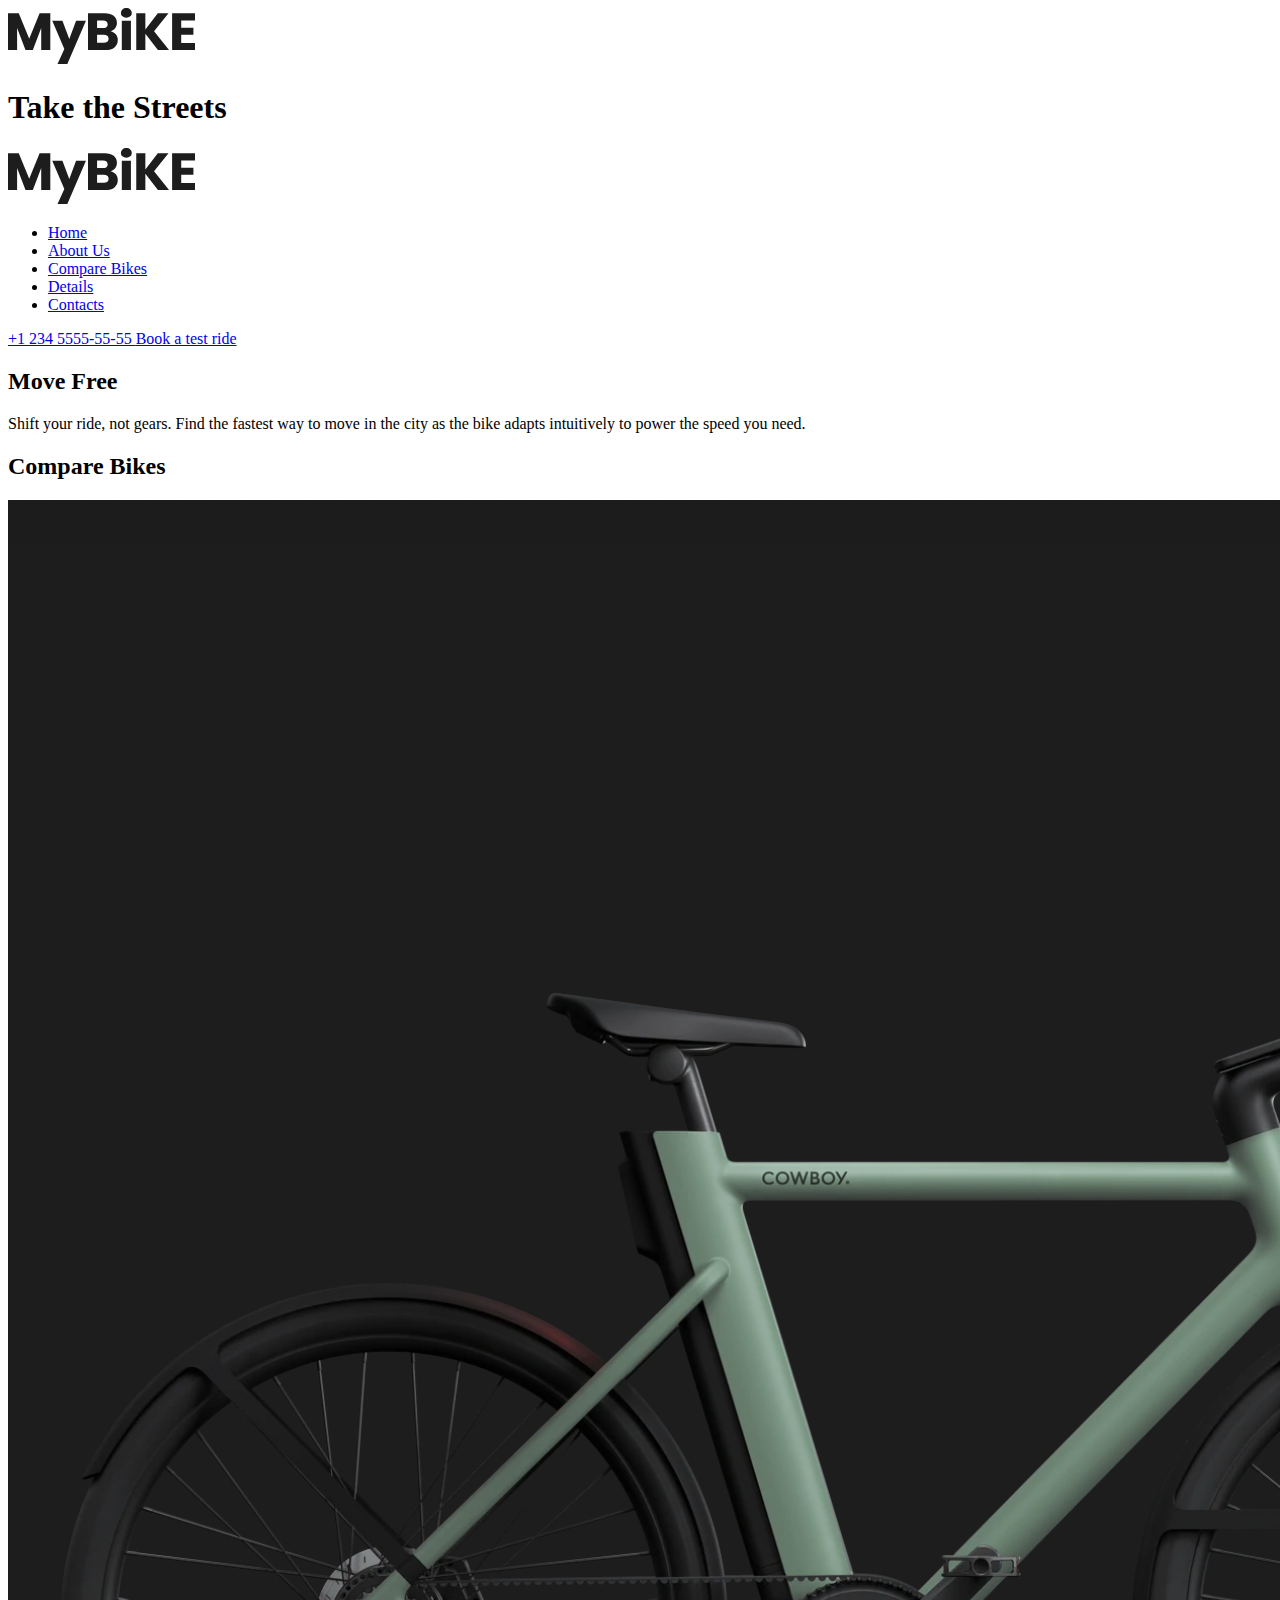
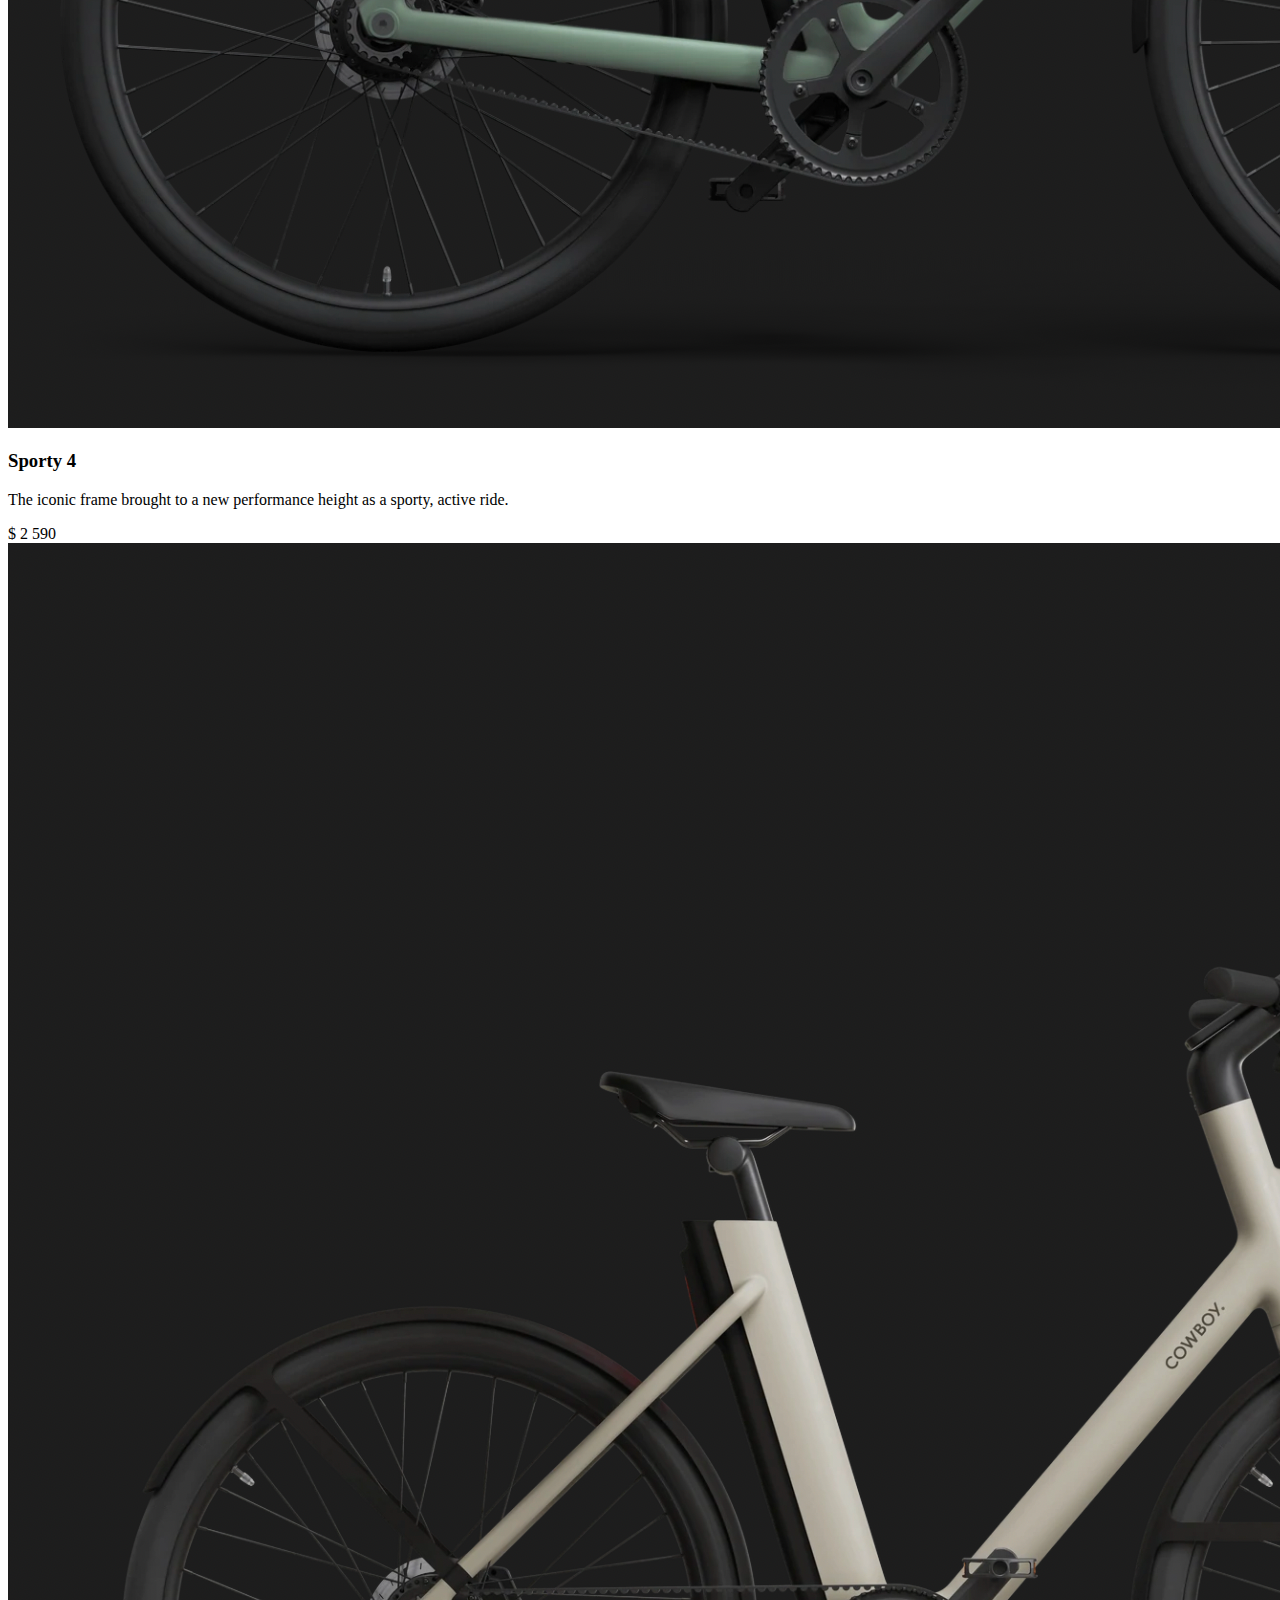
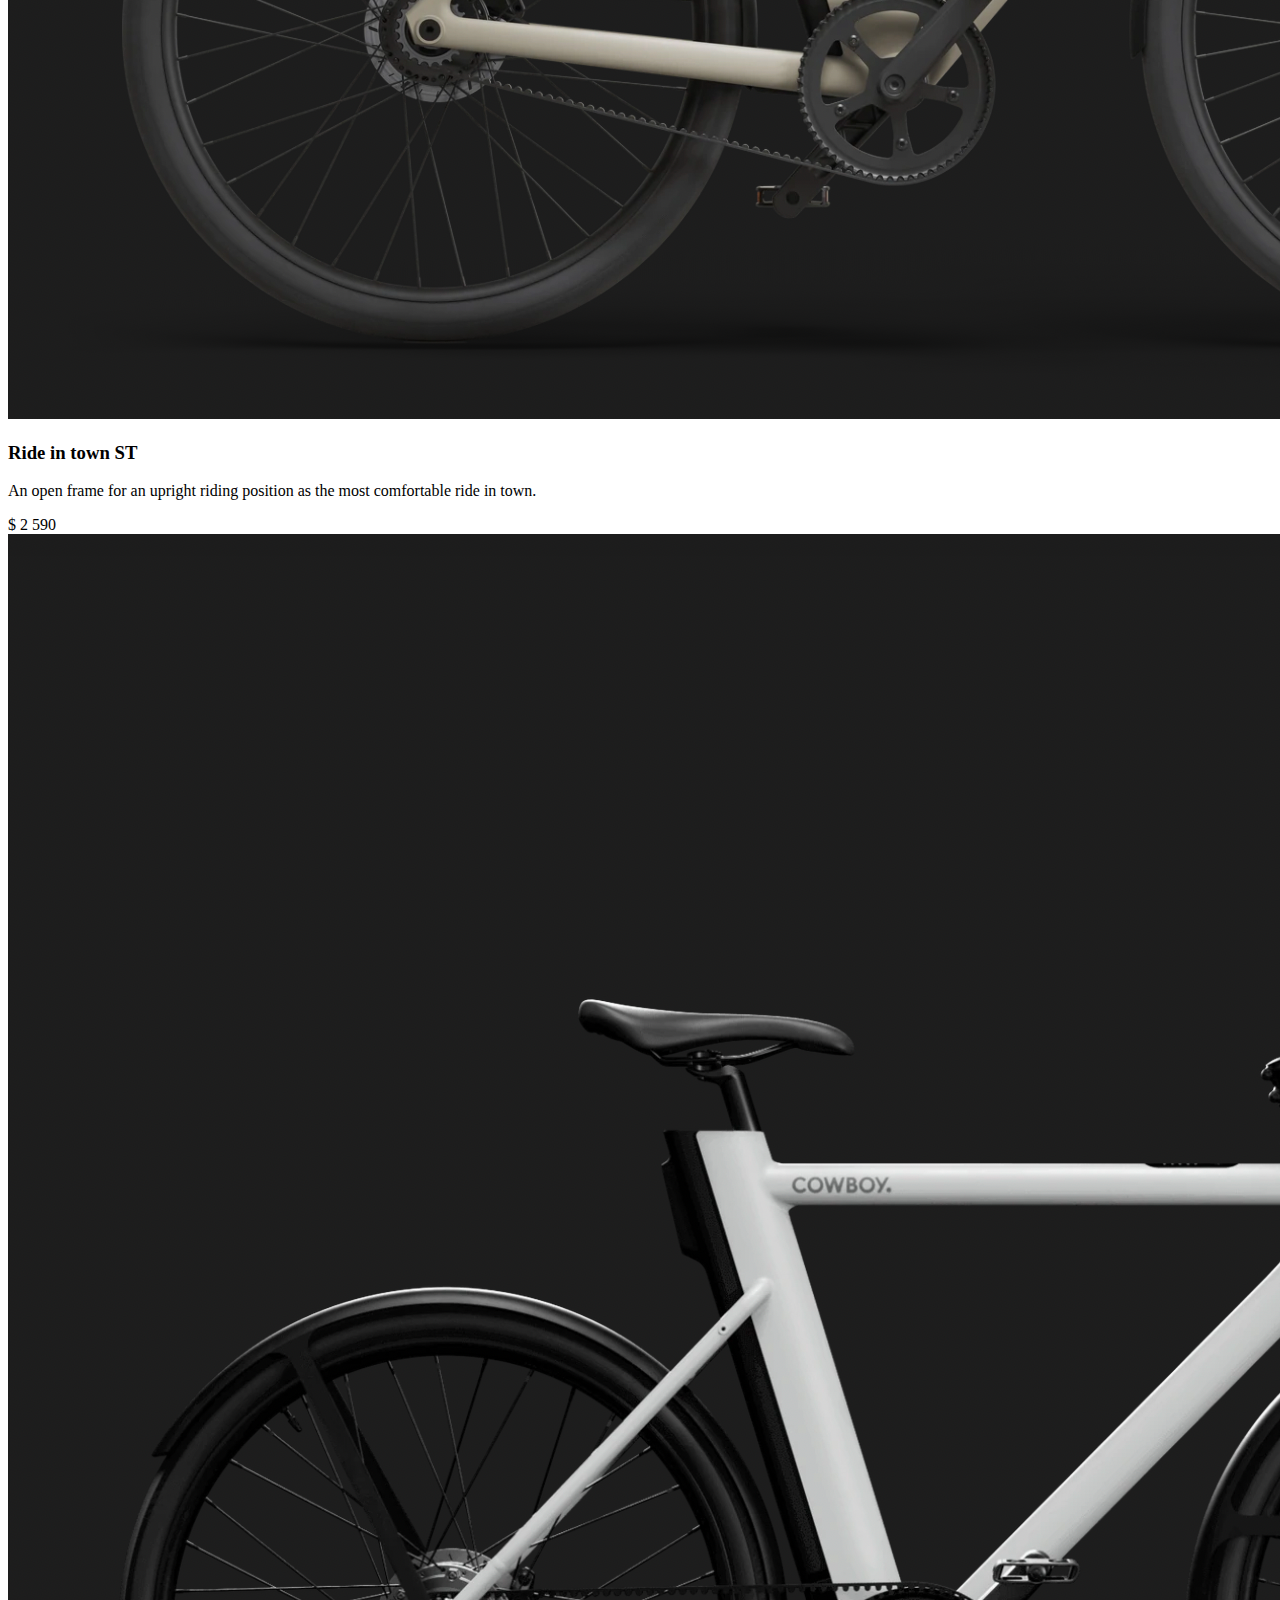
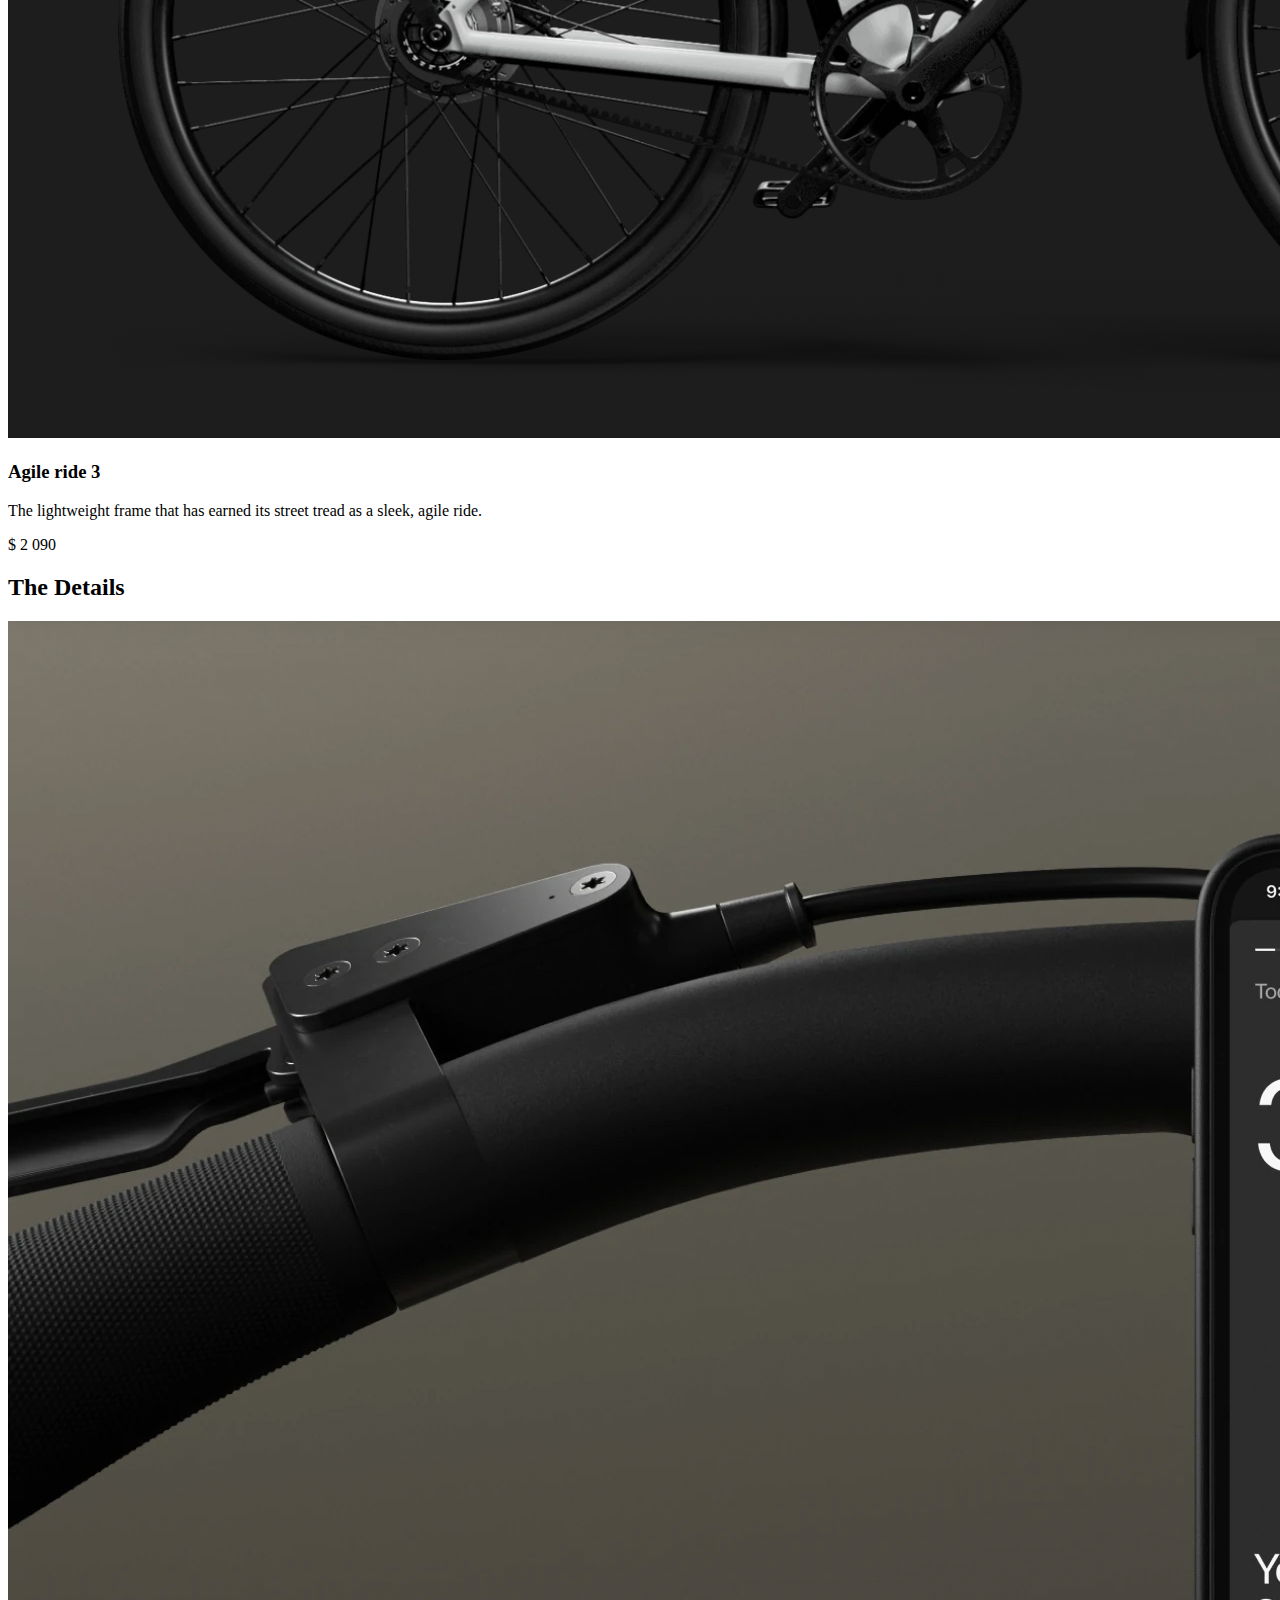
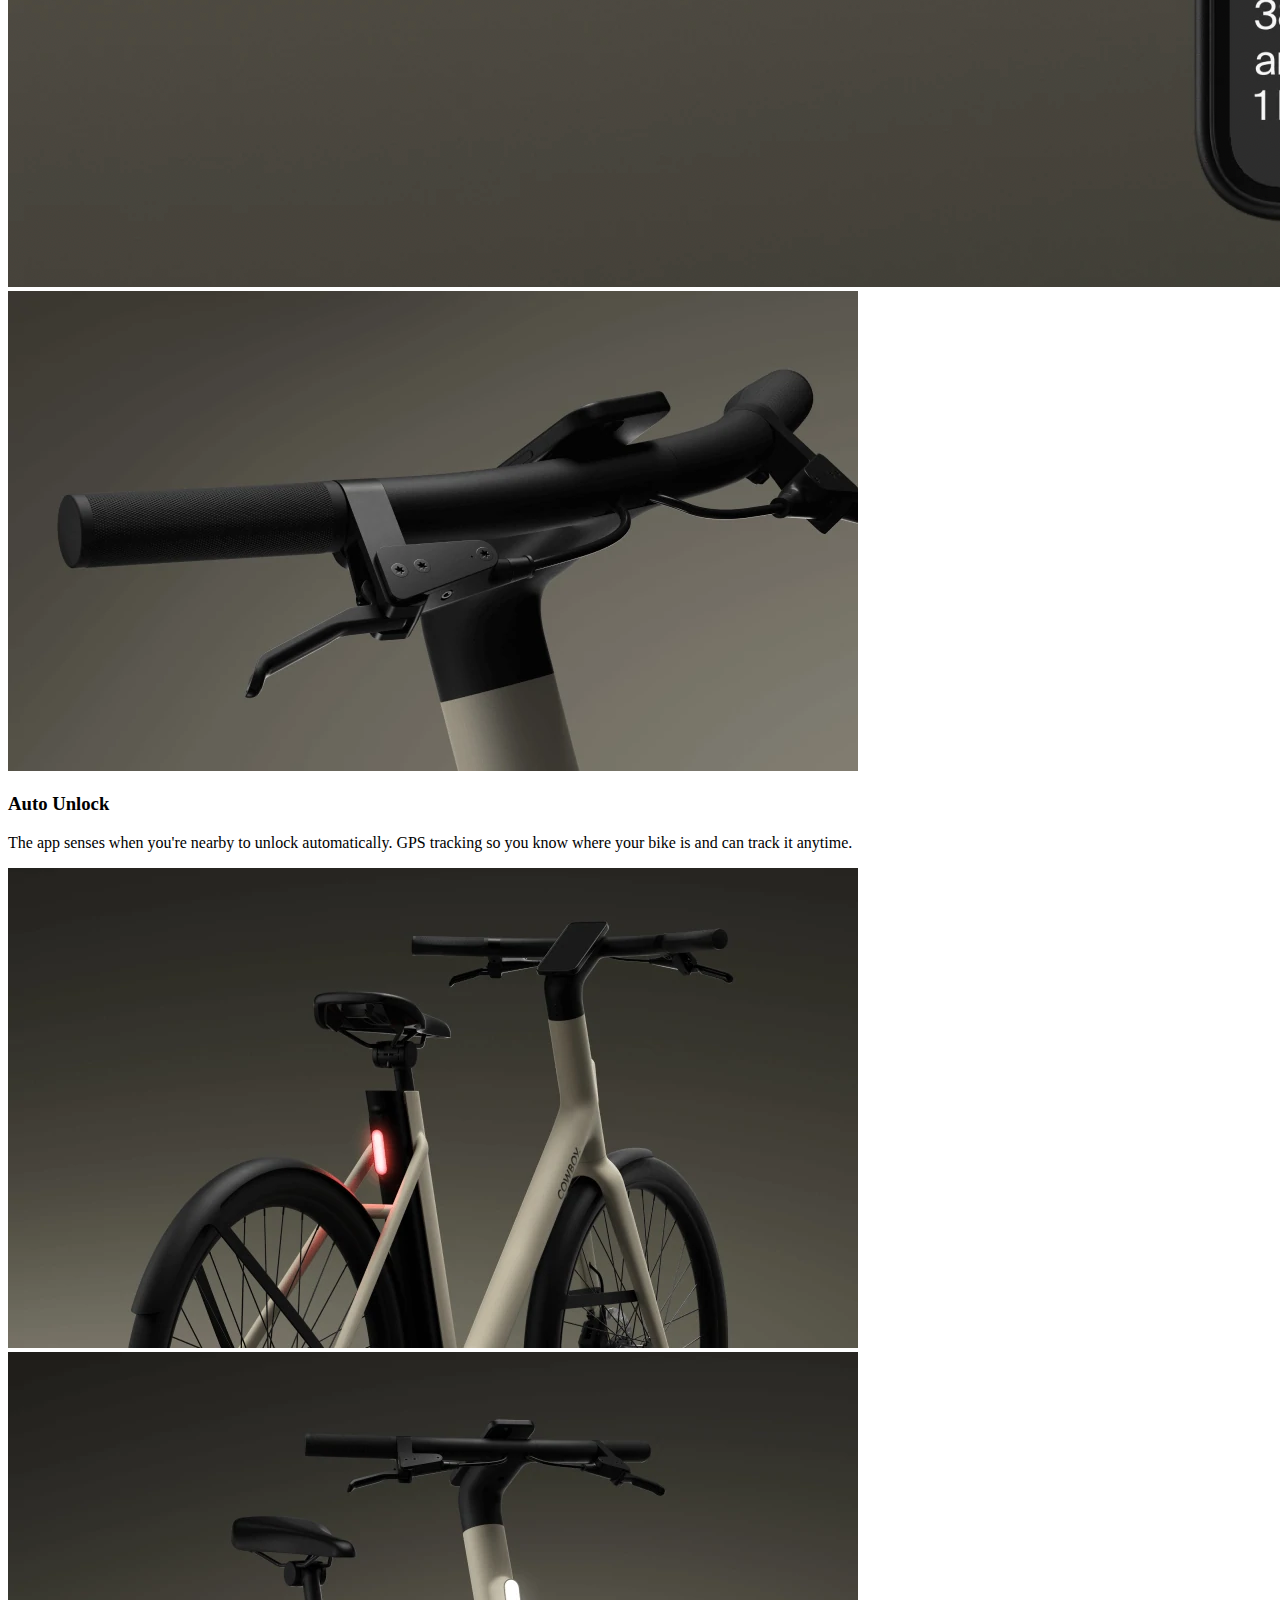
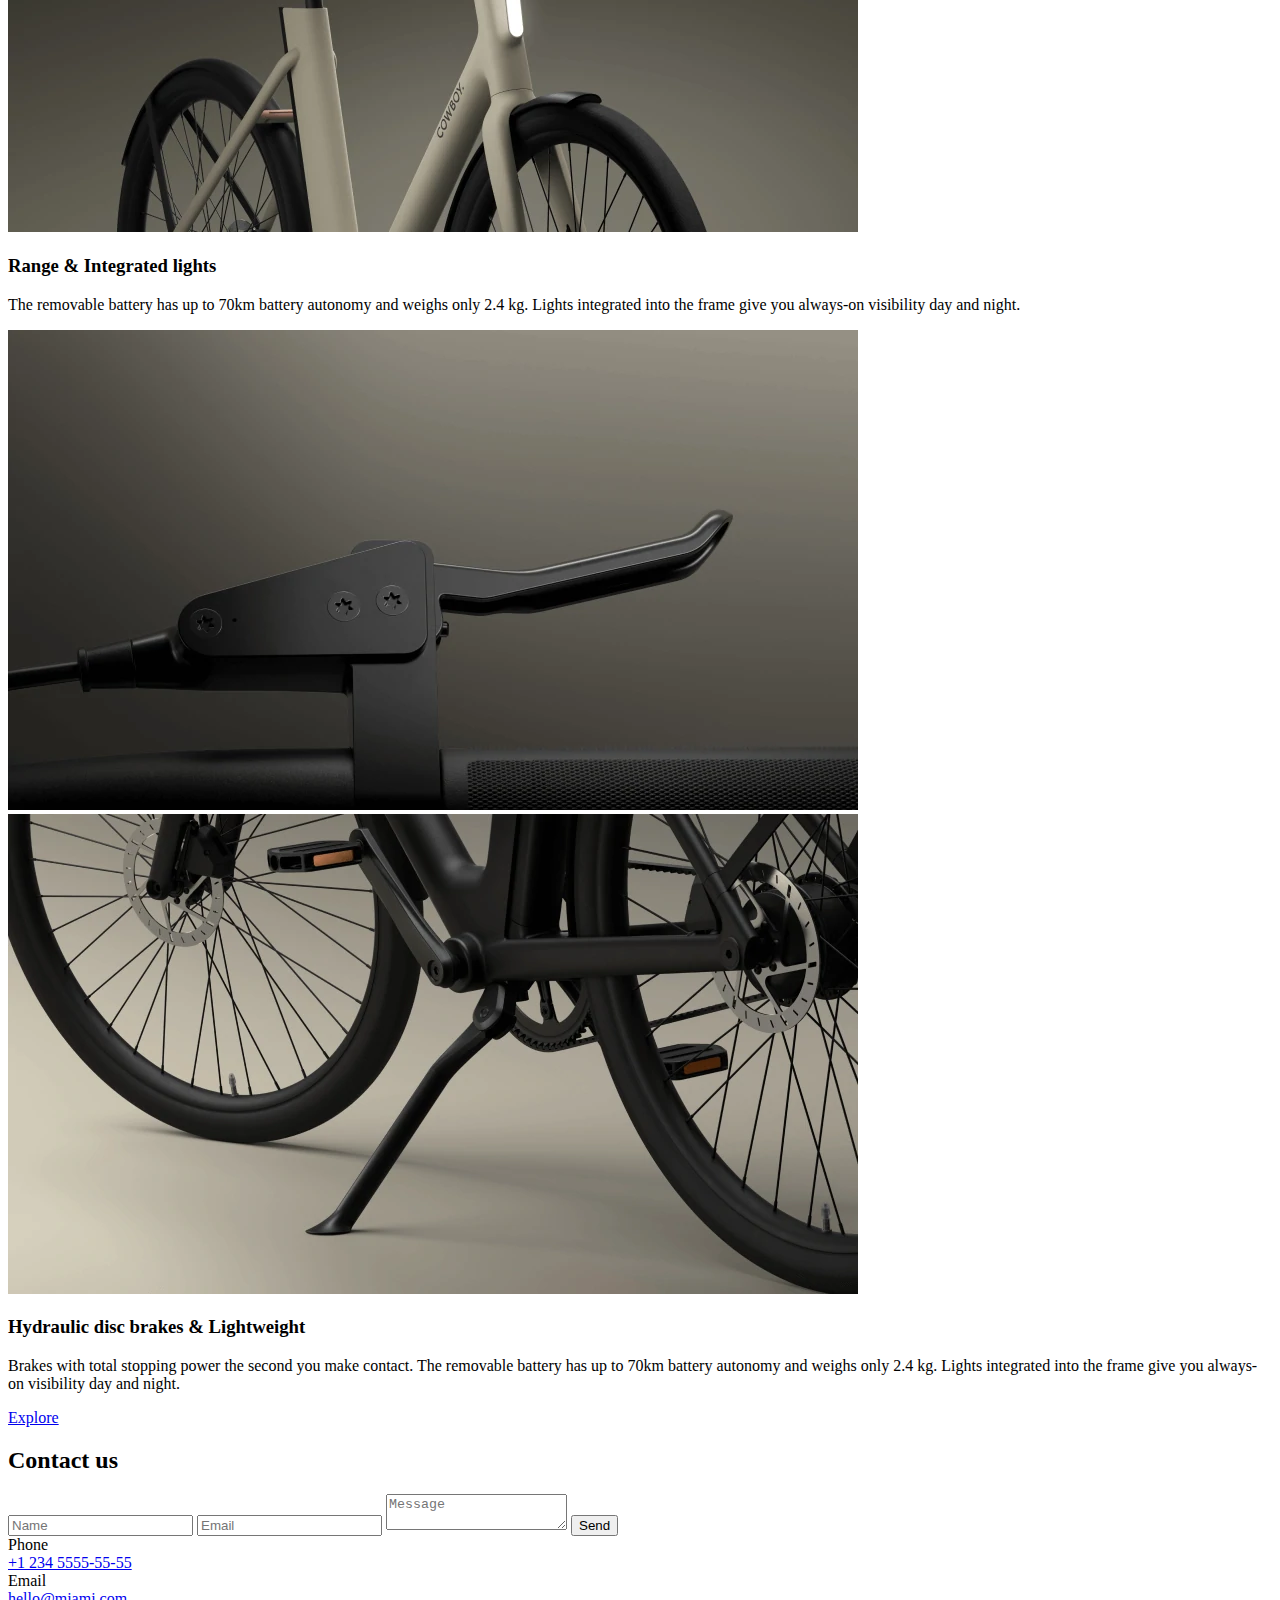
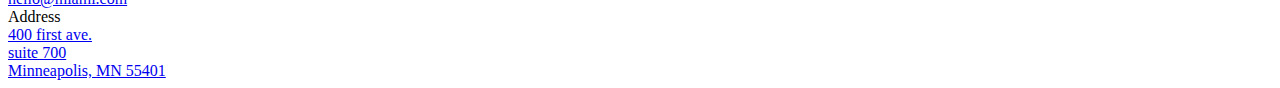
<file: src/index.html>
<!DOCTYPE html>
<html lang="en" class="page">
  <head>
    <meta charset="UTF-8">
    <meta name="viewport" content="width=device-width, initial-scale=1.0">
    <link rel="preconnect" href="https://fonts.googleapis.com">
    <link rel="preconnect" href="https://fonts.gstatic.com">
    <link href="https://fonts.googleapis.com/css2?family=Inter:wght@500;700&family=Poppins:wght@400;500;700&display=swap" rel="stylesheet">
    <link rel="shortcut icon" href="images/logo.svg">
    <title>MYBIKE</title>
    <link rel="stylesheet" href="./styles/main.scss">
    <script src="scripts/main.js" defer></script>
  </head>
  <body class="page__body">
    <header class="header" id="header">
      <div class="container">
        <div class="header__content">
          <div class="top-actions">
            <a
              href="https://mybike.am/"
              class="logo"
              target="_blank"
            >
              <img
                src="images/logo.svg"
                alt="MyBIKE"
                class="logo__img"
              >
            </a>

            <div  class="header__content-nav">
              <a href="tel:+1 234 555-55-55" class="header__phone icon"></a>

              <a href="#menu" class="header__menu-opener icon"></a>
            </div>
          </div>
          <h1 class="header__title">
            Take the Streets
          </h1>
        </div>
      </div>
    </header>

    <div class="page__menu menu" id="menu">
      <div class="container">
        <div class="menu__content">
          <div class="menu__top top-actions">
            <a href="#" class="logo">
              <img
                src="images/logo.svg"
                alt="MyBIKE"
                class="logo__img"
              >
            </a>

            <a href="#" class="icon icon-cross"></a>
          </div>

          <ul class="menu__list">
            <li class="menu__item">
              <a href="#" class="menu__link">
                Home
              </a>
            </li>

            <li class="menu__item">
              <a href="#about-us" class="menu__link">
                About Us
              </a>
            </li>

            <li class="menu__item">
              <a href="#compare-bikes" class="menu__link">
                Compare Bikes
              </a>
            </li>

            <li class="menu__item">
              <a href="#details" class="menu__link">
                Details
              </a>
            </li>

            <li class="menu__item">
              <a href="#contacts" class="menu__link">
                Contacts
              </a>
            </li>
          </ul>

          <a
            href="tel:+1 234 5555-55-55"
            class="menu__call  menu__call--phone"
          >
            +1 234 5555-55-55
          </a>

          <a
            href="tel:+1 234 5555-55-55"
            class="menu__call menu__call--action"
          >
            Book a test ride
          </a>
        </div>
      </div>
    </div>

    <main class="page__main">
      <section class="page__section about" id="about-us">
        <div class="container">
          <div class="grid grid__tablet">
            <div class="
              grid__item
              grid__item--tablet-1-3
              grid__item--destop-1-4"
            >
              <h2 class="page__section-title about--title">
                Move Free
              </h2>
            </div>

            <div class="
              grid__item
              grid__item--tablet-4-6
              grid__item--destop-6-11"
            >
              <p class="about__paragraph">
                Shift your ride, not gears. Find the fastest way to move in the city as the bike adapts intuitively to power the speed you need.
              </p>
            </div>
          </div>
        </div>
      </section>

      <section class="page__section compare" id="compare-bikes">
        <div class="container">
          <h2 class="page__section-title">
            Compare Bikes
          </h2>

          <div class="grid grid__destop">
            <div class="
              compare__item
              grid__item
              grid__item--destop-1-4"
            >
              <div class="bike">
                <img
                  src="./images/compare-bikes/1.png"
                  alt="Bike"
                  class="bike__photo"
                >

                <h3 class="bike__title">
                  Sporty 4
                </h3>

                <p class="bike__description">
                  The iconic frame brought to a new performance height as a sporty, active ride.
                </p>

                <div class="bike__price">
                  $ 2 590
                </div>
              </div>
            </div>

            <div class="
              compare__item
              grid__item
              grid__item--destop-5-8"
            >
              <div class="bike">
                <img
                  src="./images/compare-bikes/2.png"
                  alt="Bike"
                  class="bike__photo"
                >

                <h3 class="bike__title">
                  Ride in town ST
                </h3>

                <p class="bike__description">
                  An open frame for an upright riding position as the most comfortable ride in town.
                </p>

                <div class="bike__price">
                  $ 2 590
                </div>
              </div>
            </div>

            <div class="
              compare__item
              grid__item
              grid__item--destop-9-12"
            >
              <div class="bike">
                <img
                  src="./images/compare-bikes/3.png"
                  alt="Bike"
                  class="bike__photo"
                >

                <h3 class="bike__title">
                  Agile ride 3
                </h3>

                <p class="bike__description">
                  The lightweight frame that has earned its street tread as a sleek, agile ride.
                </p>

                <div class="bike__price">
                  $ 2 090
                </div>
              </div>
            </div>
          </div>

        </div>
      </section>

      <section class="page__section article" id="details">
        <div class="container">
          <h2 class="page__section-title">
            The Details
          </h2>

          <div class="details article__place">
            <div class="details__photos">
              <div class="grid">
                <div class="
                  grid__item
                  grid__item--tablet-1-4
                  grid__item--destop-1-8"
                >
                  <div class="details__photo-container">
                    <img
                      src="./images/details/1.png"
                      alt="Auto Unlock"
                      class="details__photo"
                    >
                  </div>
                </div>

                <div class="
                  grid__item
                  grid__item--tablet-5-6
                  grid__item--destop-9-12"
                >
                  <div class="details__photo-container">
                    <img
                      src="./images/details/2.png"
                      alt="Auto Unlock"
                      class="details__photo"
                    >
                  </div>
                </div>
              </div>
            </div>

            <div class="details__description">
              <h3 class="article__paragraph">
                Auto Unlock
              </h3>
              <p>
                The app senses when you're nearby to unlock automatically. GPS tracking so you know where your bike is and can track it anytime.
              </p>
            </div>
          </div>

          <div class="details article__place">
            <div class="details__photos">
              <div class="grid">
                <div class="
                  grid__item
                  grid__item--tablet-1-4
                  grid__item--destop-1-8"
                >
                  <div class="details__photo-container">
                    <img
                      src="./images/details/3.png"
                      alt="Auto Unlock"
                      class="details__photo"
                    >
                  </div>
                </div>

                <div class="
                  grid__item
                  grid__item--tablet-5-6
                  grid__item--destop-9-12"
                >
                  <div class="details__photo-container">
                    <img
                      src="./images/details/4.png"
                      alt="Auto Unlock"
                      class="details__photo"
                    >
                  </div>
                </div>
              </div>
            </div>

            <div class="details__description">
              <h3 class="article__paragraph">
                Range & Integrated lights
              </h3>
              <p>
                The removable battery has up to 70km battery autonomy and weighs only 2.4 kg. Lights integrated into the frame give you always-on visibility day and night.
              </p>
            </div>
          </div>

          <div class="details article__place">
            <div class="details__photos">
              <div class="grid">
                <div class="
                  grid__item
                  grid__item--tablet-1-2
                  grid__item--destop-1-4"
                >
                  <div class="details__photo-container">
                    <img
                      src="./images/details/5.png"
                      alt="Auto Unlock"
                      class="details__photo"
                    >
                  </div>
                </div>

                <div class="
                  grid__item
                  grid__item--tablet-3-6
                  grid__item--destop-5-12"
                >
                  <div class="details__photo-container">
                    <img
                      src="./images/details/6.png"
                      alt="Auto Unlock"
                      class="details__photo"
                    >
                  </div>
                </div>
              </div>
            </div>

            <div class="details__description">
              <h3 class="article__paragraph">
                Hydraulic disc brakes & Lightweight
              </h3>
              <p>
                Brakes with total stopping power the second you make contact. The removable battery has up to 70km battery autonomy and weighs only 2.4 kg. Lights integrated into the frame give you always-on visibility day and night.
              </p>
            </div>
          </div>

          <div class="grid grid__tablet">
            <div class="
              grid_item
              grid__item--tablet-2-5
              grid__item--destop-5-8"
            >
              <a
                href="https://designwanted.com/openbike-arquimana/"
                class="button"
                target="_blank"
              >
                Explore
              </a>
            </div>
          </div>
        </div>
      </section>

      <section id="contacts" class="
        page__section
        page__section--last
        contact-us"
      >
        <div class="container">
          <h2  class="page__section-title">
            Contact us
          </h2>

          <div class="grid grid__tablet">
            <div class="
              grid__item
              grid__item--tablet-1-3
              grid__item--destop-1-5"
            >
              <form
                action="#header"
                method="POST"
                id="form"
              >
                <input
                  name="name"
                  type="text"
                  placeholder="Name"
                  class="contact-us__field form-field"
                  required
                >

                <input
                  name="email"
                  type="email"
                  placeholder="Email"
                  class="contact-us__field form-field"
                  required
                >

                <textarea
                  name="message"
                  placeholder="Message"
                  required
                  class="
                    contact-us__field
                    contact-us__field--last
                    form-field
                    form-field--textarea"
                ></textarea>

                <button class="button contact-us--mobile">
                  Send
                </button>
              </form>
            </div>

            <div class="
              grid__item
              grid__item--tablet-4-6
              grid__item--destop-8-12"
            >
              <div class="contact-us__info">
                <div class="contact-us__info-title">
                  Phone
                </div>

                <a
                  href="tel:+1 234 5555-55-55"
                  class = "contact-us__info-link"
                >
                  +1 234 5555-55-55
                </a>
              </div>

              <div class="contact-us__info">
                <div class="contact-us__info-title">
                  Email
                </div>

                <a
                  href="mailto:hello@miami.com"
                  class = "contact-us__info-link"
                >
                  hello@miami.com
                </a>
              </div>

              <div class="contact-us__info contact-us__info--last">
                <div class="contact-us__info-title">
                  Address
                </div>

                <a
                  href="https://goo.gl/maps/3qFaMoT5gphU1HHA6"
                  class = "contact-us__info-link"
                  target="_blank"
                >
                  400 first ave.
                  <br>
                  suite 700
                  <br>
                  Minneapolis, MN 55401
                </a>
              </div>
            </div>
          </div>
        </div>
      </section>
    </main>

    <footer class="footer">
      <a href="#header" class="footer__link"></a>
    </footer>
  </body>
</html>
</file>
